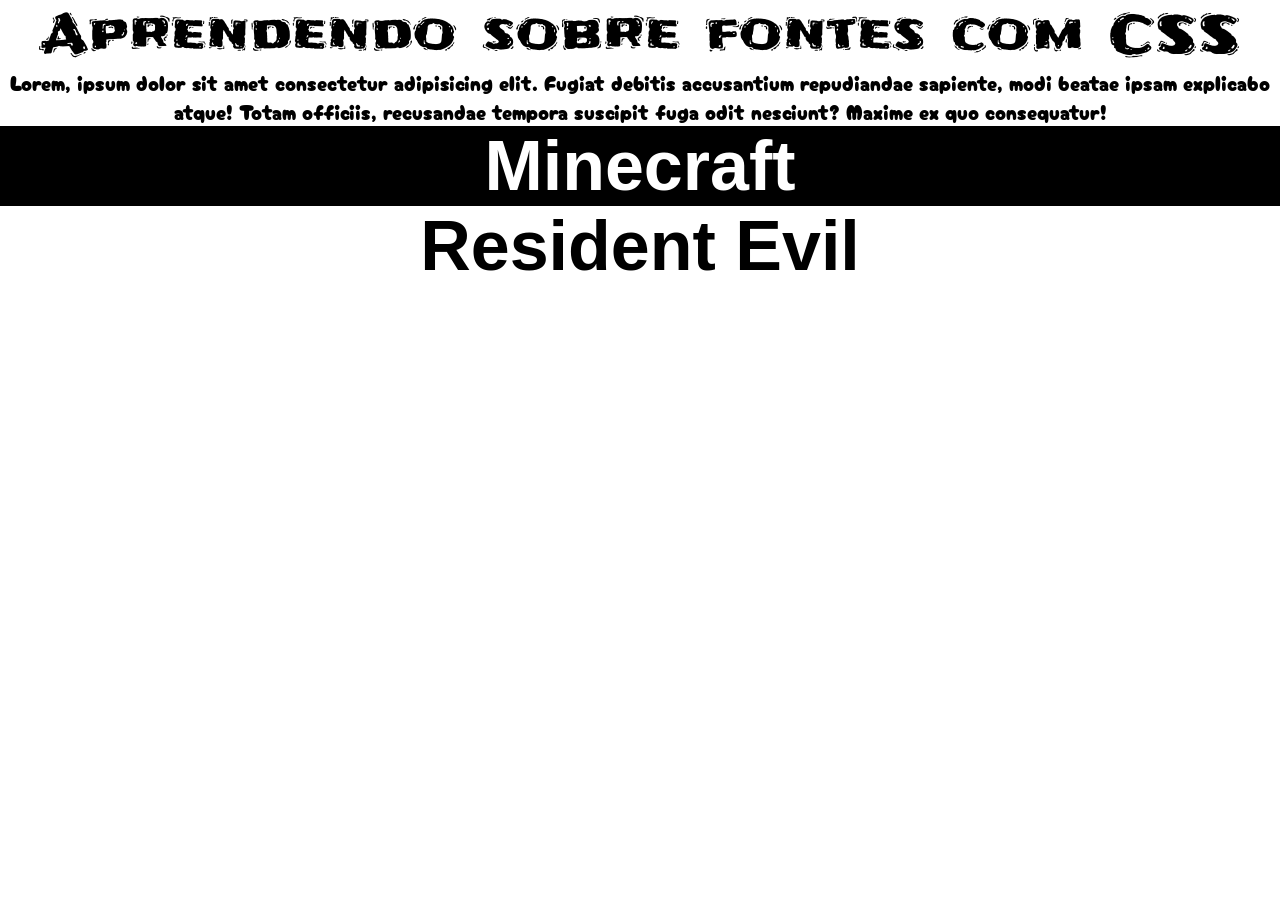
<file: index.html>
<!DOCTYPE html>
<html lang="en">
<head>
    <meta charset="UTF-8">
    <meta name="viewport" content="width=device-width, initial-scale=1.0">
    <title>Fontes - Aula 3</title>
    <link rel="stylesheet" href="./style.css">
</head>
<body>
<h1>Aprendendo sobre fontes com CSS</h1>
<p>Lorem, ipsum dolor sit amet consectetur adipisicing elit. Fugiat debitis accusantium repudiandae sapiente, modi beatae ipsam explicabo atque! Totam officiis, recusandae tempora suscipit fuga odit nesciunt? Maxime ex quo consequatur!</p>

<h2>Minecraft</h2>

<h3>Resident Evil</h3>
</body>
</html>
</file>
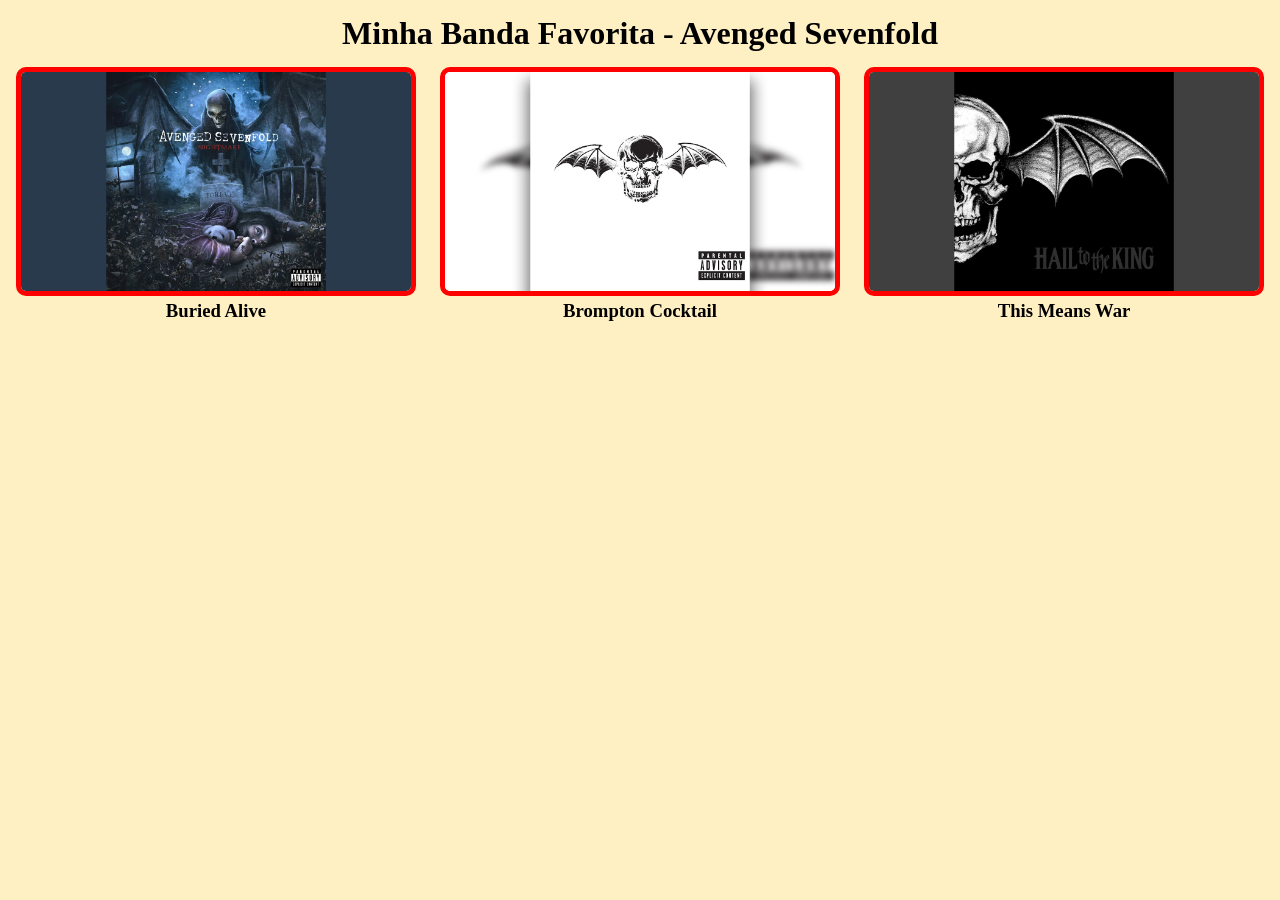
<file: display.html>
<!DOCTYPE html>
<html lang="en">
<head>
    <meta charset="UTF-8">
    <meta name="viewport" content="width=device-width, initial-scale=1.0">
    <title>Display</title>
    <link rel="stylesheet" href="./display.css">
</head>
<body>
    <h1>Minha Banda Favorita - Avenged Sevenfold</h1> <!--Título-->
    <div class="musicas"> <!--Box para as músicas -->
        
        <div class="card"> <!--Primeira música-->
            <img src="./imagens/Nightmare.jpg" alt="buried_alive">
            <h3>Buried Alive</h3>
        </div>

        <div class="card"><!--Segunda música-->
        <img src="./imagens/Avenged_Sevenfold.jpg" alt="">
        <h3>Brompton Cocktail</h3>
        </div>

        <div class="card"><!--Terceira música-->
            <img src="./imagens/Hail_to_the_King.jpg" alt="">
            <h3>This Means War</h3>
        </div>
    </div>
</body>
</html>
</file>
<file: style.css>
/*Importando Fonte do Google*/
@import url('https://fonts.googleapis.com/css2?family=Cherry+Bomb+One&family=Frijole&display=swap');
@import url('https://fonts.cdnfonts.com/css/minecraft-4');
@import url('https://fonts.cdnfonts.com/css/resident-evil');

*{ /*Reset Básico do CSS*/
    box-sizing: border-box;
    margin: 0%;
    padding: 0%;
}

h1{ 
    font-family: "Frijole", system-ui; /*Alterar o estilo da fonte do título*/
    font-weight: 400;
    font-style: normal;
    font-size: 50px; /*Alterar o tamanho da fonte do título*/
    text-align: center;
}

h2{
    font-family: 'Minecraft', sans-serif;
    font-size: 70px;
    text-align: center;
    color: white;
    background-color: black;
}

h3{
    font-family: 'Resident Evil', sans-serif;
    font-size: 70px;
    text-align: center;
}

p{
    font-family: "Cherry Bomb One", system-ui; /*Alterar o estilo da fonte do parágrafo*/
    font-weight: 400; /*Altera a largura/expessura da fonte com níveis de 100 a 900*/
    font-style: normal;
    font-size: 20px; /*Alterar o tamanho da fonte do parágrafo*/
    text-align: center;
}
</file>
<file: display.css>
*{ /*Reset Básico do CSS*/
    box-sizing: border-box;
    margin: 0%;
    padding: 0%;
}

.card{ /*Altera tudo classificado como "card"*/
    width: 420px;
    display: inline-block;
    text-align: center;
}

.card img{ /*Altera as caracteristicas apenas das imagens*/
    width: 400px;
    border-radius: 10px;
    border: solid 5px red;
    margin-top: 15px;
}

.musicas{
    width: 100%;
    text-align: center;
}

h1{
    text-align: center;
    margin-top: 15px ;
}

body{
    background-color: rgb(255, 240, 195);
}
</file>
